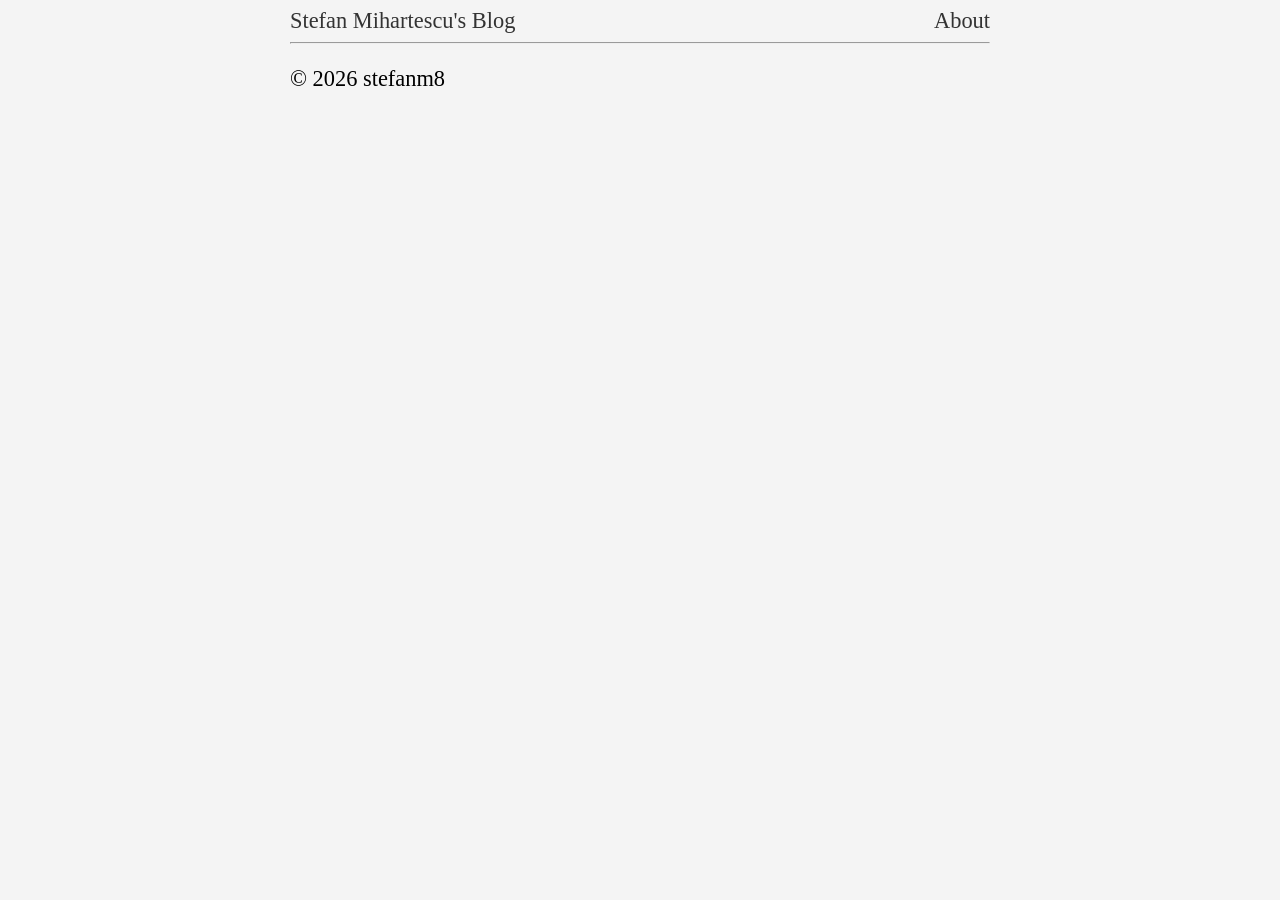
<file: index.html>
<!DOCTYPE html>
<html lang="en">
<head>
    <meta charset="UTF-8">
    <meta name="viewport" content="width=device-width, initial-scale=1.0">
    <link rel="stylesheet" href="/assets/style.css"/>
    <title>stefanm8's Personal Website</title>
</head>
<body>
    <header>
        <a href="/">Stefan Mihartescu's Blog</a>
        <a href="/about">About</a>
    </header>
    <hr>
    <!-- Post pages reuse this layout and replace the main content. -->
    <main id="container">
        <script>

            function getListItemComponent(page) {
                return `
<div class="post-list-item">
    <a href="/posts/${page.path}">${page.title}</a>
    <span>${page.date}</span>
</div>
`
            }

            async function getPages() {
                const pages = await fetch("assets/files.json")
                return pages.json()
            }

            async function renderPages(pages) {
                document.getElementById("container").innerHTML = pages.map(page => getListItemComponent(page)).join("")
            }

            async function main() {
                const pages = await getPages()
                await renderPages(pages)
            }

            (async () => {
                await main()
            })()

        </script>
    </main>
    <footer>
        <p>
            &copy; 2026 stefanm8
        </p>
    </footer>
</body>
</html>
</file>
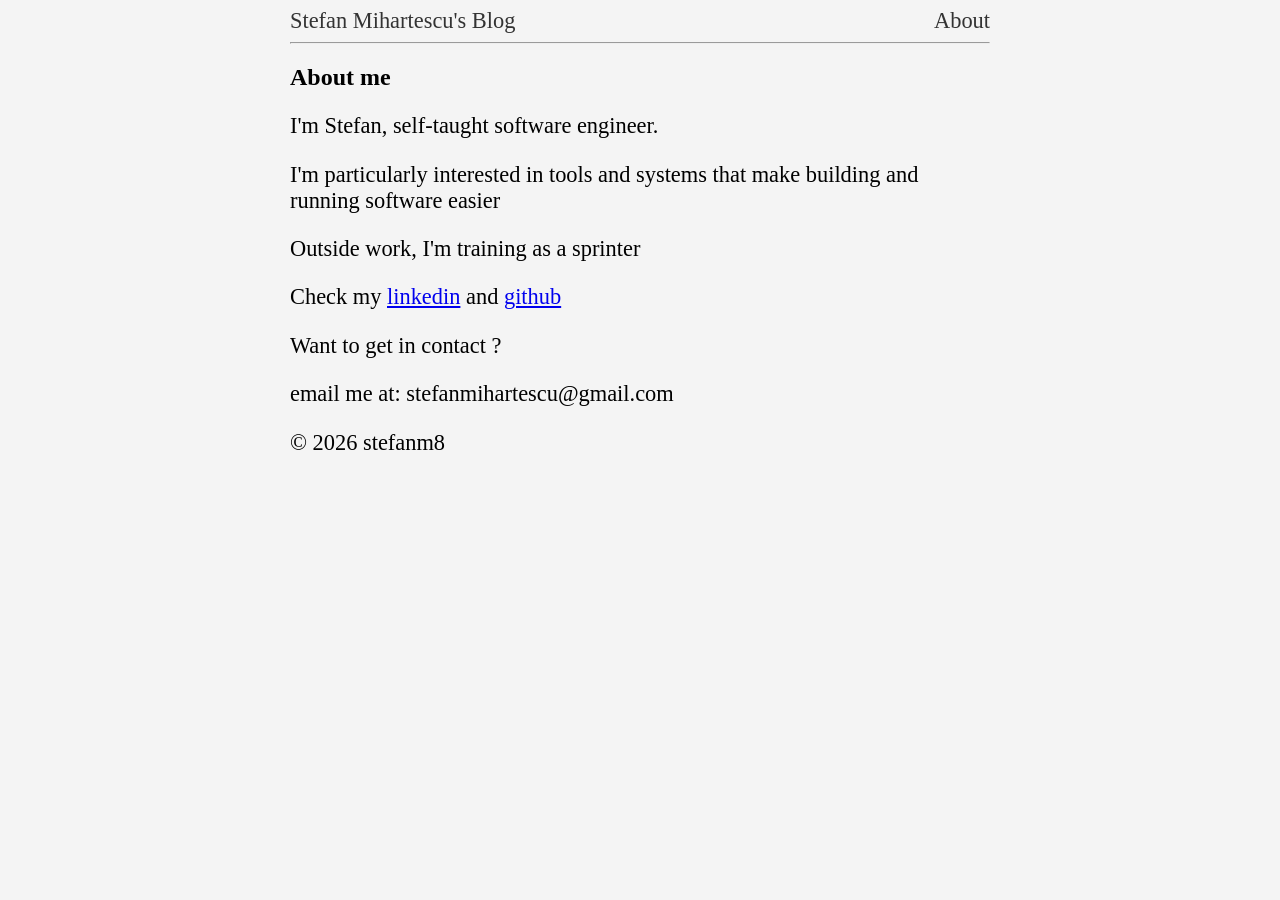
<file: about/index.html>
<!DOCTYPE html>
<html lang="en">
<head>
    <meta charset="UTF-8">
    <meta name="viewport" content="width=device-width, initial-scale=1.0">
    <link rel="stylesheet" href="/assets/style.css"/>
    <title>stefanm8's Personal Website</title>
</head>
<body>
    <header>
        <a href="/">Stefan Mihartescu's Blog</a>
        <a href="/about">About</a>
    </header>
    <hr>
    <h2>About me</h2>
    <p>
        I'm Stefan, self-taught software engineer. 
    </p>
    <p>
        I'm particularly interested in tools and systems that make building and running software easier
    </p>
    <p>Outside work, I'm training as a sprinter</p>
    <p>
        Check my <a href="https://www.linkedin.com/in/stefanm8/">linkedin</a> and <a href="https://github.com/stefanm8">github</a>
    </p>
    <p> Want to get in contact ? </p>
    <p> email me at: stefanmihartescu@gmail.com </p>
    <footer>
        <p>
            &copy; 2026 stefanm8
        </p>
    </footer>
</body>
</html>
</file>
<file: assets/style.css>
h1 {
  font-size: 2rem;
  text-align: center;
}

body {
  max-width: 700px;
  text-wrap: pretty;
  margin: 0 auto;
  padding: 8px 16px;
  background-color: #f4f4f4;
}

p, li {
  font-size: 1.4rem;
}
a {
  overflow-wrap: anywhere;
}

.post-list-item {
  display: flex;
  flex-direction: column;
  padding: 8px 0;
}

.post-list-item a {
  font-size: 1.4rem;
  text-decoration: none;
}

header {
  display: flex;
  justify-content: space-between;
  align-items: center;
}

header a {
  text-decoration: none;
  color: #333;
  font-size: 1.4rem;
}

header a:hover {
  text-decoration: underline;
}
</file>
